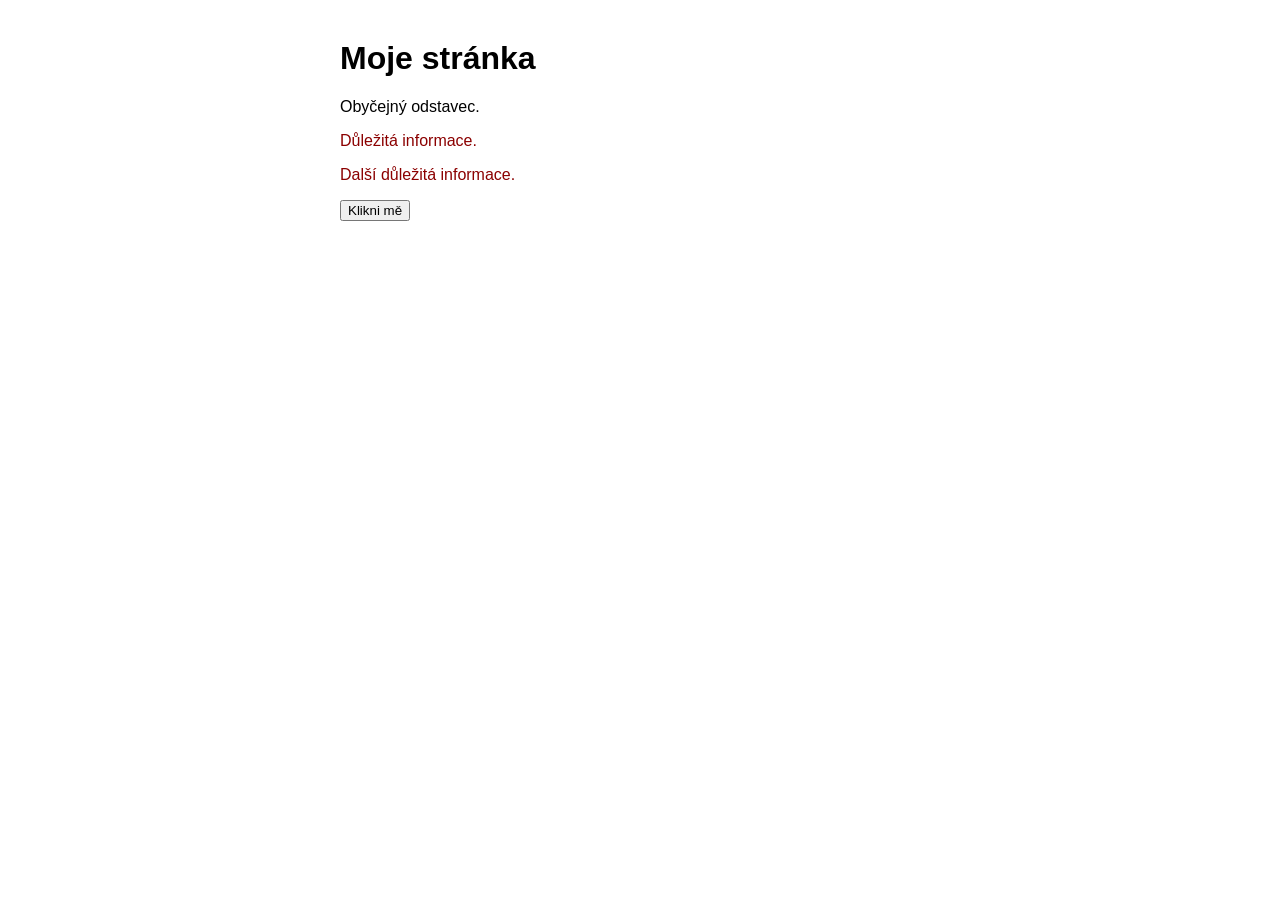
<file: 01-querySelector/index.html>
<!DOCTYPE html>
<html lang="cs">
<head>
  <meta charset="UTF-8">
  <title>Cvičení 1</title>
  <link rel="stylesheet" href="style.css">
</head>
<body>
  <h1>Moje stránka</h1>
  <p>Obyčejný odstavec.</p>
  <p class="dulezity">Důležitá informace.</p>
  <p class="dulezity">Další důležitá informace.</p>
  <button id="akce">Klikni mě</button>

  <script src="script.js" defer></script>
</body>
</html>
</file>
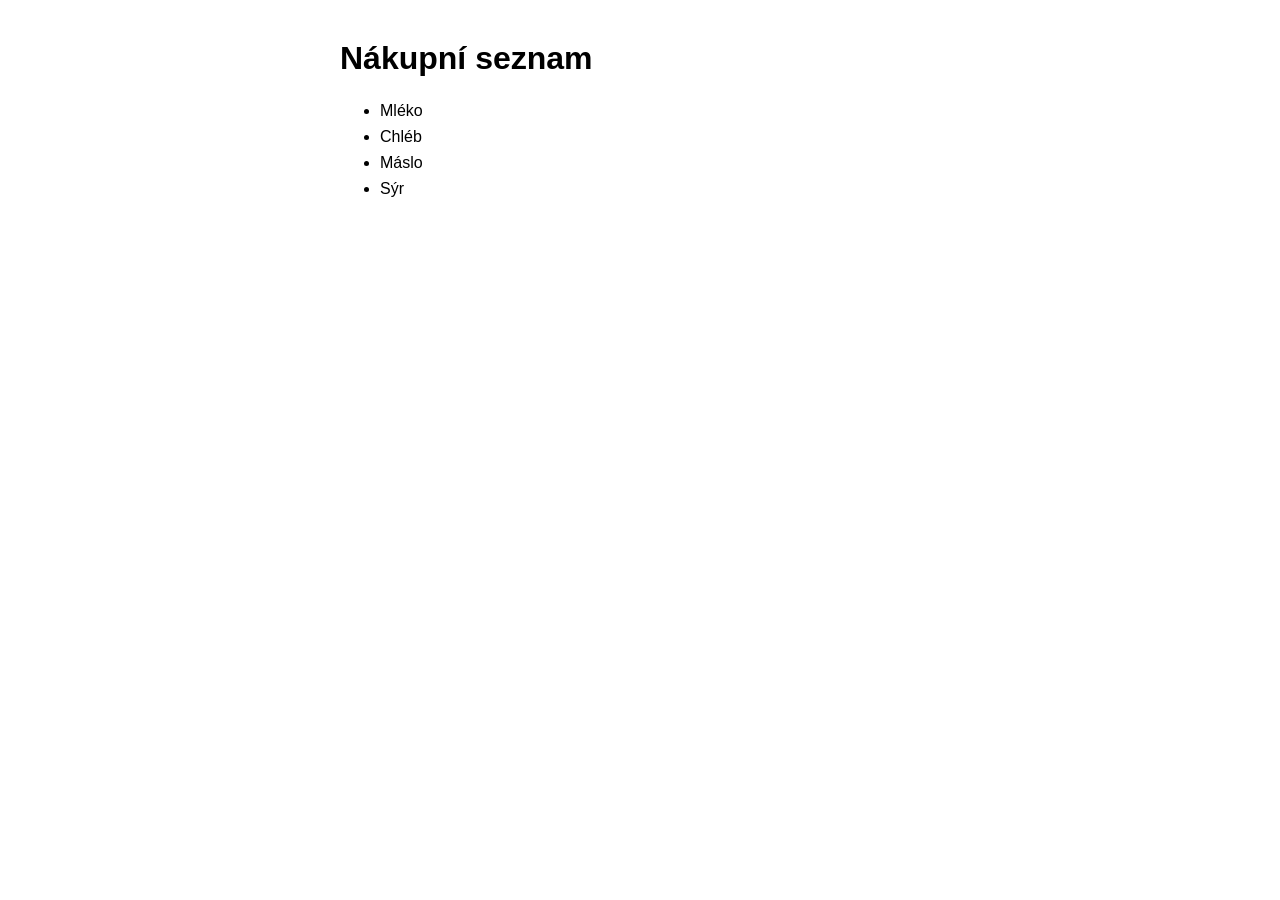
<file: 02-querySelectorAll/index.html>
<!DOCTYPE html>
<html lang="cs">
<head>
  <meta charset="UTF-8">
  <title>Cvičení 2</title>
  <link rel="stylesheet" href="style.css">
</head>
<body>
  <h1>Nákupní seznam</h1>
  <ul id="seznam">
    <li>Mléko</li>
    <li>Chléb</li>
    <li>Máslo</li>
    <li>Sýr</li>
  </ul>

  <script src="script.js" defer></script>
</body>
</html>
</file>
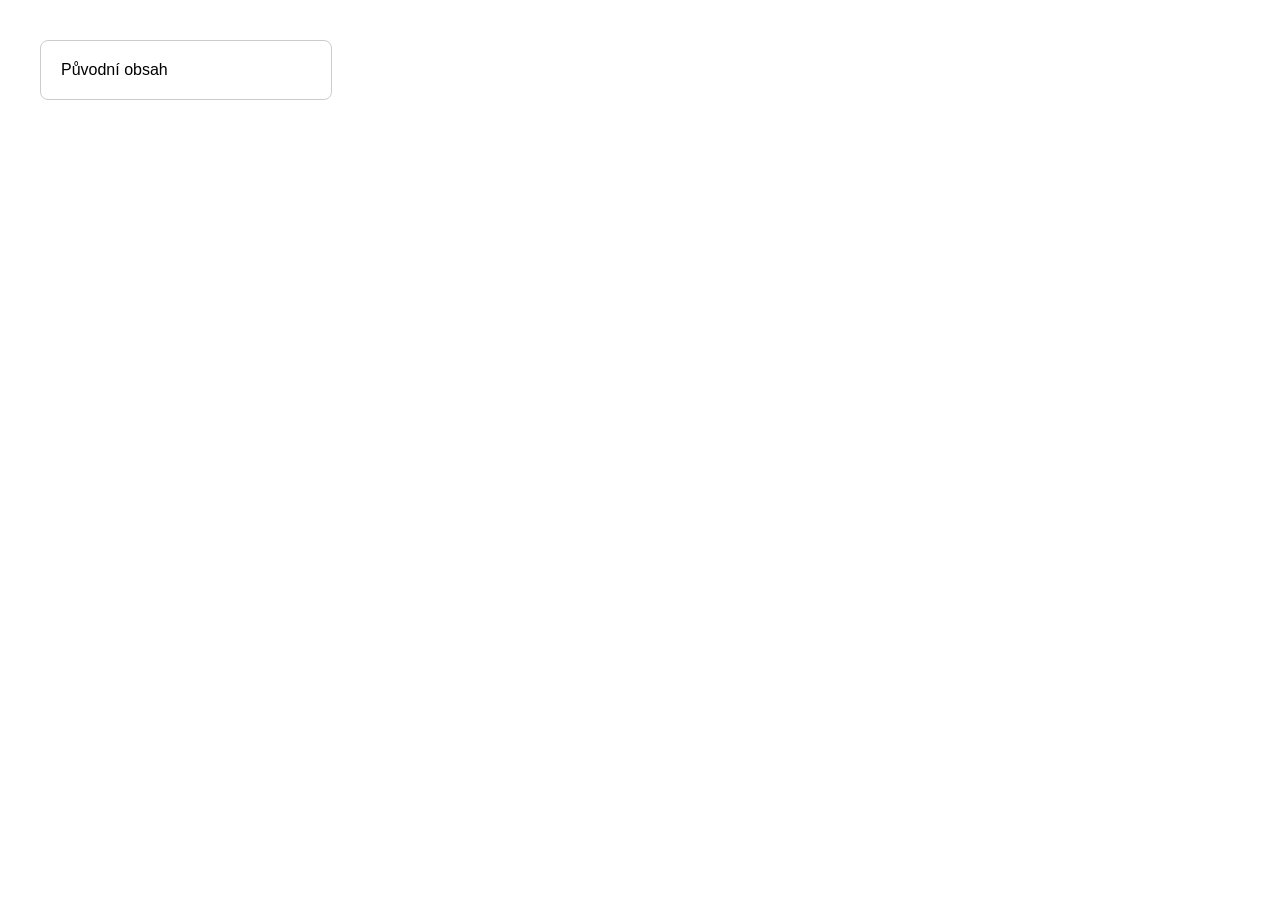
<file: 03-text-styly-tridy/index.html>
<!DOCTYPE html>
<html lang="cs">
<head>
  <meta charset="UTF-8">
  <title>Cvičení 3</title>
  <link rel="stylesheet" href="style.css">
</head>
<body>
  <div class="karta">Původní obsah</div>

  <script src="script.js" defer></script>
</body>
</html>
</file>
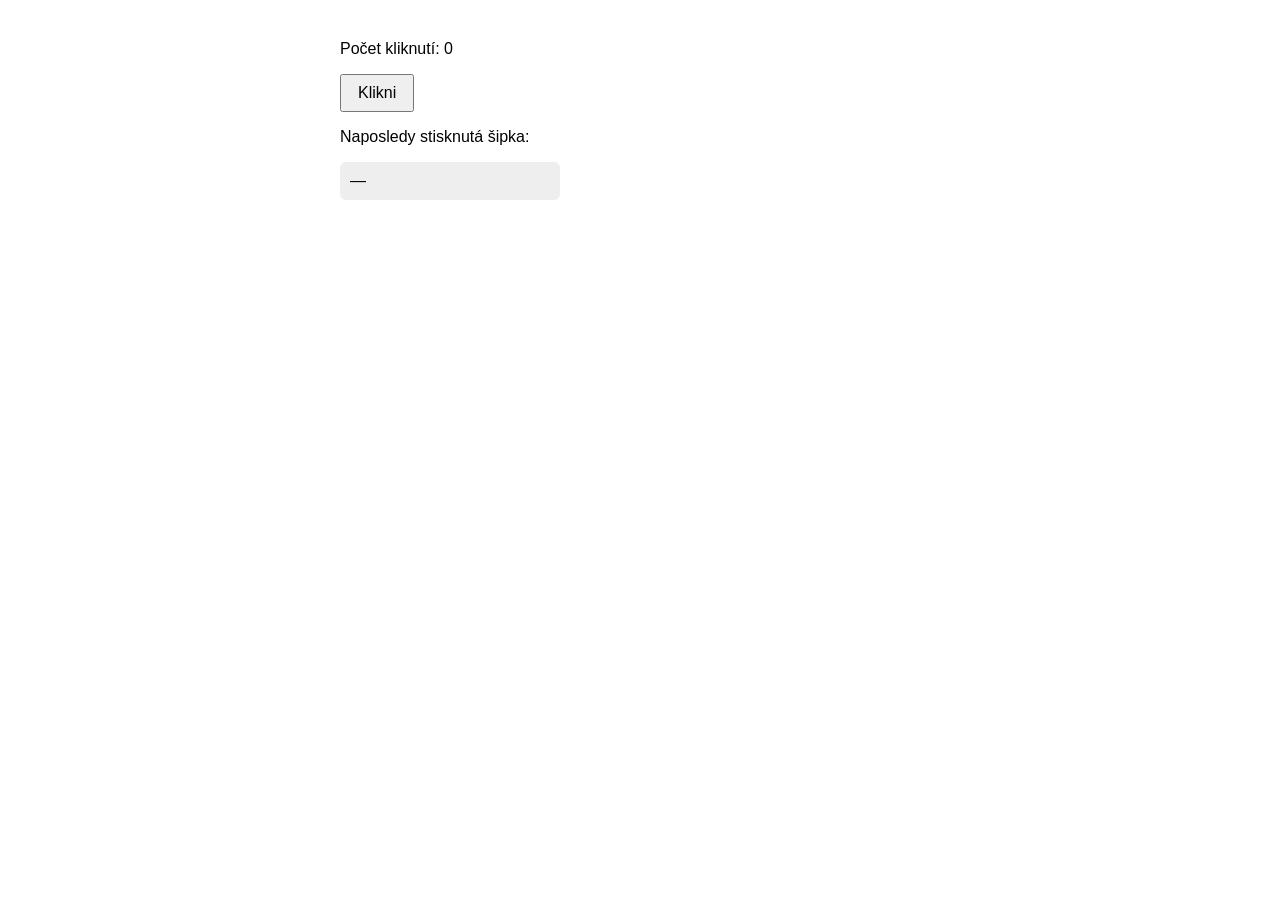
<file: 04-udalosti/index.html>
<!DOCTYPE html>
<html lang="cs">
<head>
  <meta charset="UTF-8">
  <title>Cvičení 4</title>
  <link rel="stylesheet" href="style.css">
</head>
<body>
  <p>Počet kliknutí: <span id="pocet">0</span></p>
  <button id="tlacitko">Klikni</button>

  <p>Naposledy stisknutá šipka:</p>
  <div id="info">—</div>

  <script src="script.js" defer></script>
</body>
</html>
</file>
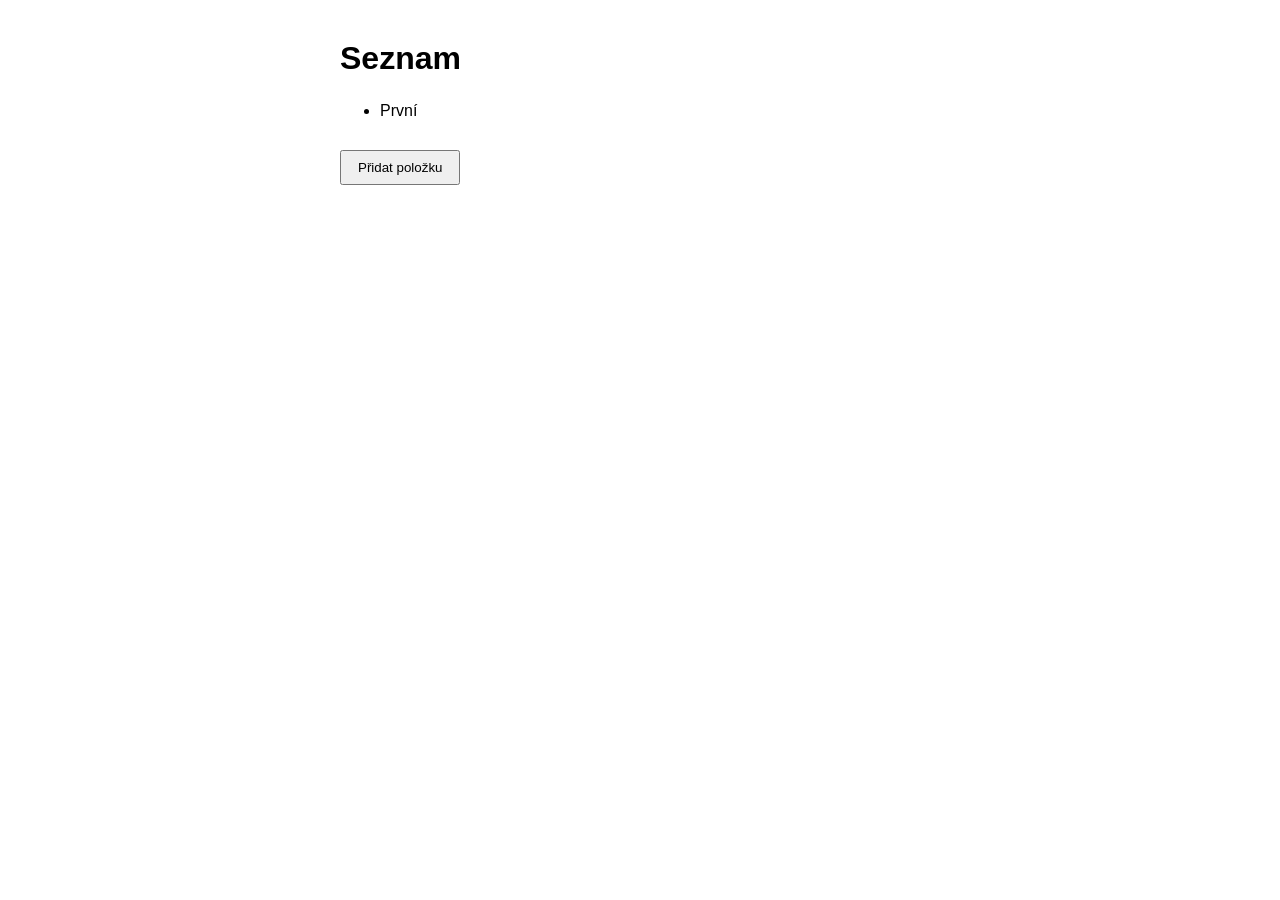
<file: 05-createElement/index.html>
<!DOCTYPE html>
<html lang="cs">
<head>
  <meta charset="UTF-8">
  <title>Cvičení 5</title>
  <link rel="stylesheet" href="style.css">
</head>
<body>
  <h1>Seznam</h1>
  <ul id="seznam">
    <li>První</li>
  </ul>
  <button id="pridat">Přidat položku</button>

  <script src="script.js" defer></script>
</body>
</html>
</file>
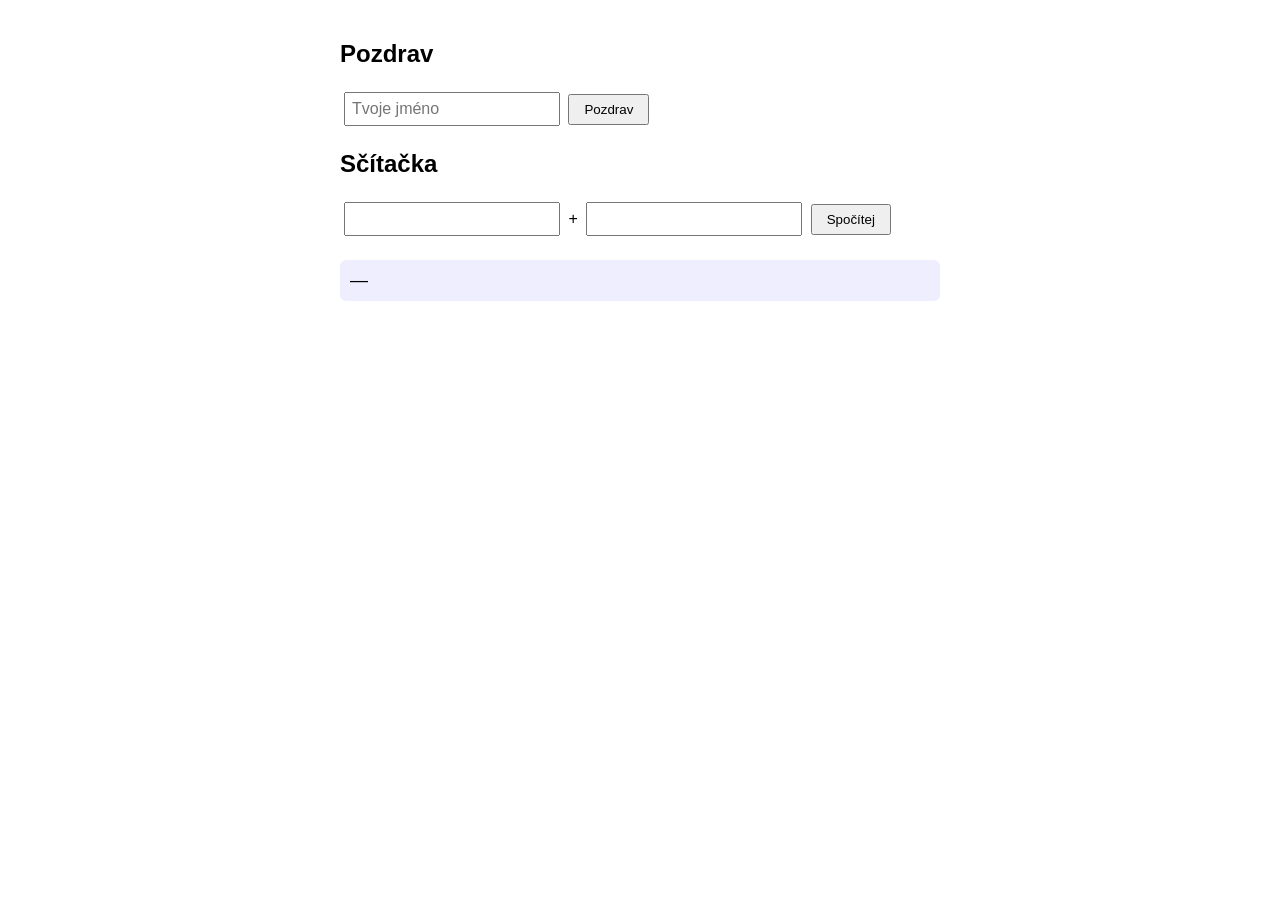
<file: 06-formular/index.html>
<!DOCTYPE html>
<html lang="cs">
<head>
  <meta charset="UTF-8">
  <title>Cvičení 6</title>
  <link rel="stylesheet" href="style.css">
</head>
<body>
  <h2>Pozdrav</h2>
  <input type="text" id="jmeno" placeholder="Tvoje jméno">
  <button id="pozdrav">Pozdrav</button>

  <h2>Sčítačka</h2>
  <input type="number" id="cislo1">
  +
  <input type="number" id="cislo2">
  <button id="spocitej">Spočítej</button>

  <div id="vystup">—</div>

  <script src="script.js" defer></script>
</body>
</html>
</file>
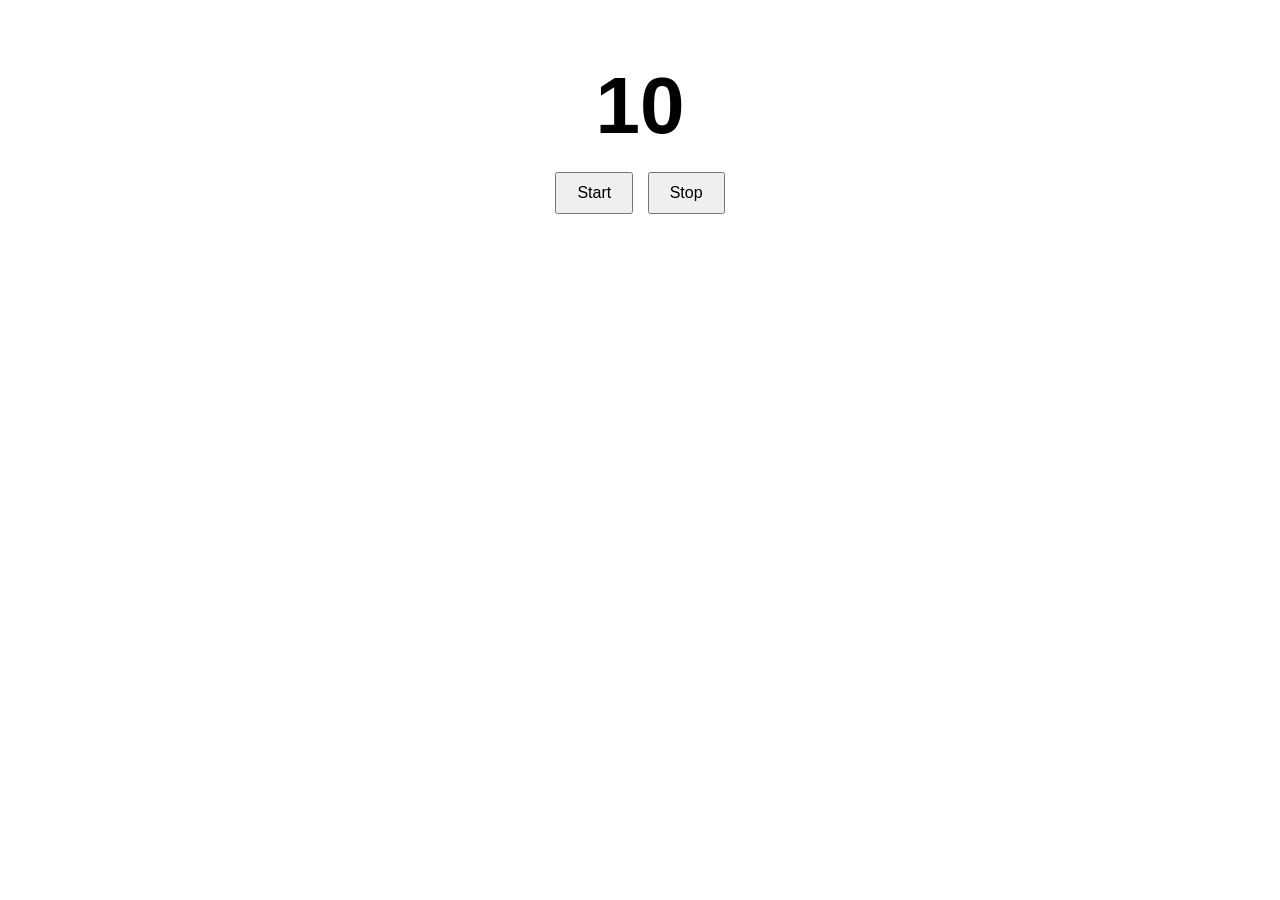
<file: 07-casovace/index.html>
<!DOCTYPE html>
<html lang="cs">
<head>
  <meta charset="UTF-8">
  <title>Cvičení 7</title>
  <link rel="stylesheet" href="style.css">
</head>
<body>
  <div id="odpocet">10</div>
  <button id="start">Start</button>
  <button id="stop">Stop</button>

  <script src="script.js" defer></script>
</body>
</html>
</file>
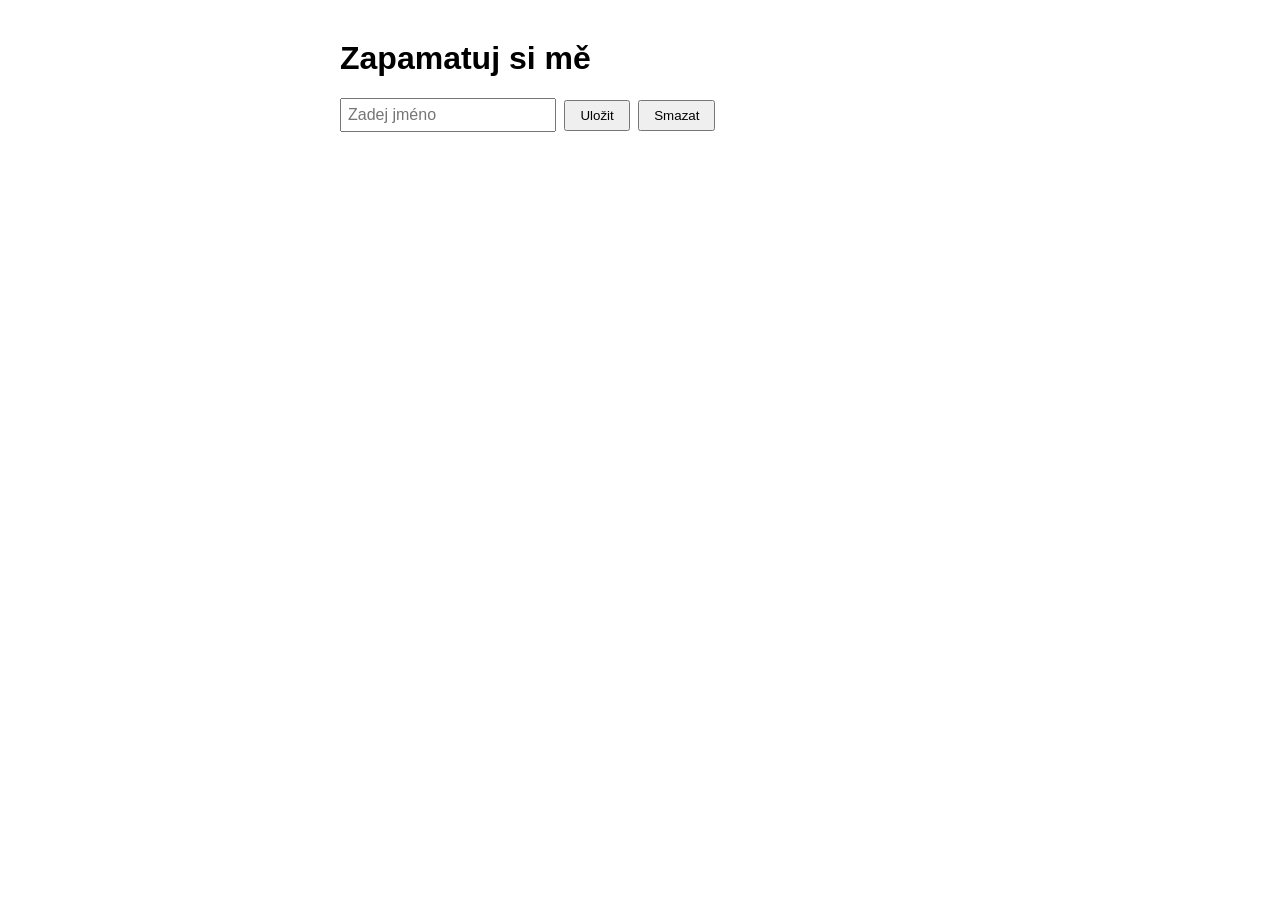
<file: 08-localStorage/index.html>
<!DOCTYPE html>
<html lang="cs">
<head>
  <meta charset="UTF-8">
  <title>Cvičení 8</title>
  <link rel="stylesheet" href="style.css">
</head>
<body>
  <h1>Zapamatuj si mě</h1>
  <input type="text" id="jmeno" placeholder="Zadej jméno">
  <button id="ulozit">Uložit</button>
  <button id="smazat">Smazat</button>

  <p id="zprava"></p>

  <script src="script.js" defer></script>
</body>
</html>
</file>
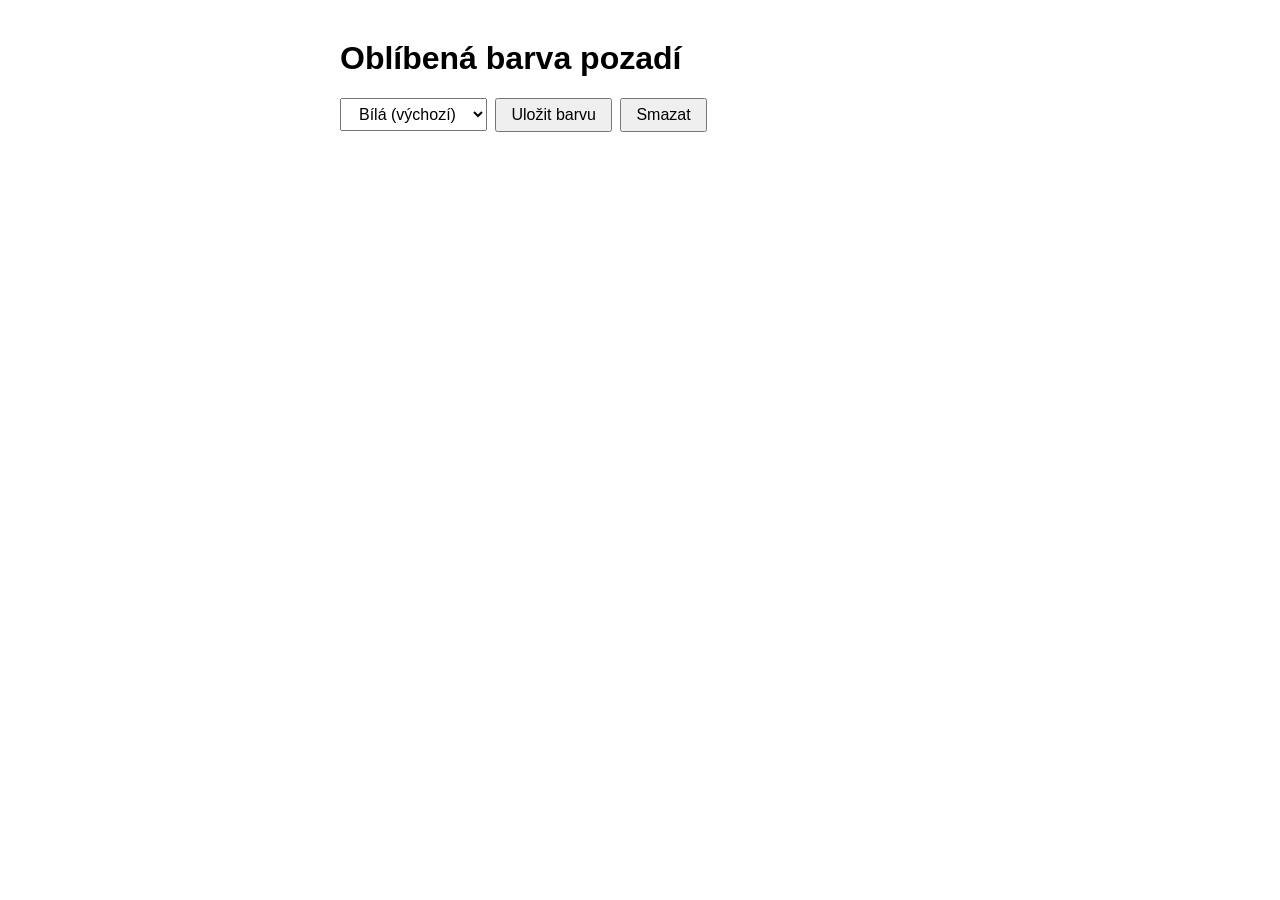
<file: 09-cookies/index.html>
<!DOCTYPE html>
<html lang="cs">
<head>
  <meta charset="UTF-8">
  <title>Cvičení 9</title>
  <link rel="stylesheet" href="style.css">
</head>
<body>
  <h1>Oblíbená barva pozadí</h1>

  <select id="barva">
    <option value="white">Bílá (výchozí)</option>
    <option value="#ffe0e0">Růžová</option>
    <option value="#e0ffe0">Zelená</option>
    <option value="#e0e0ff">Modrá</option>
    <option value="#ffffcc">Žlutá</option>
  </select>

  <button id="ulozit">Uložit barvu</button>
  <button id="smazat">Smazat</button>

  <p id="stav"></p>

  <script src="script.js" defer></script>
</body>
</html>
</file>
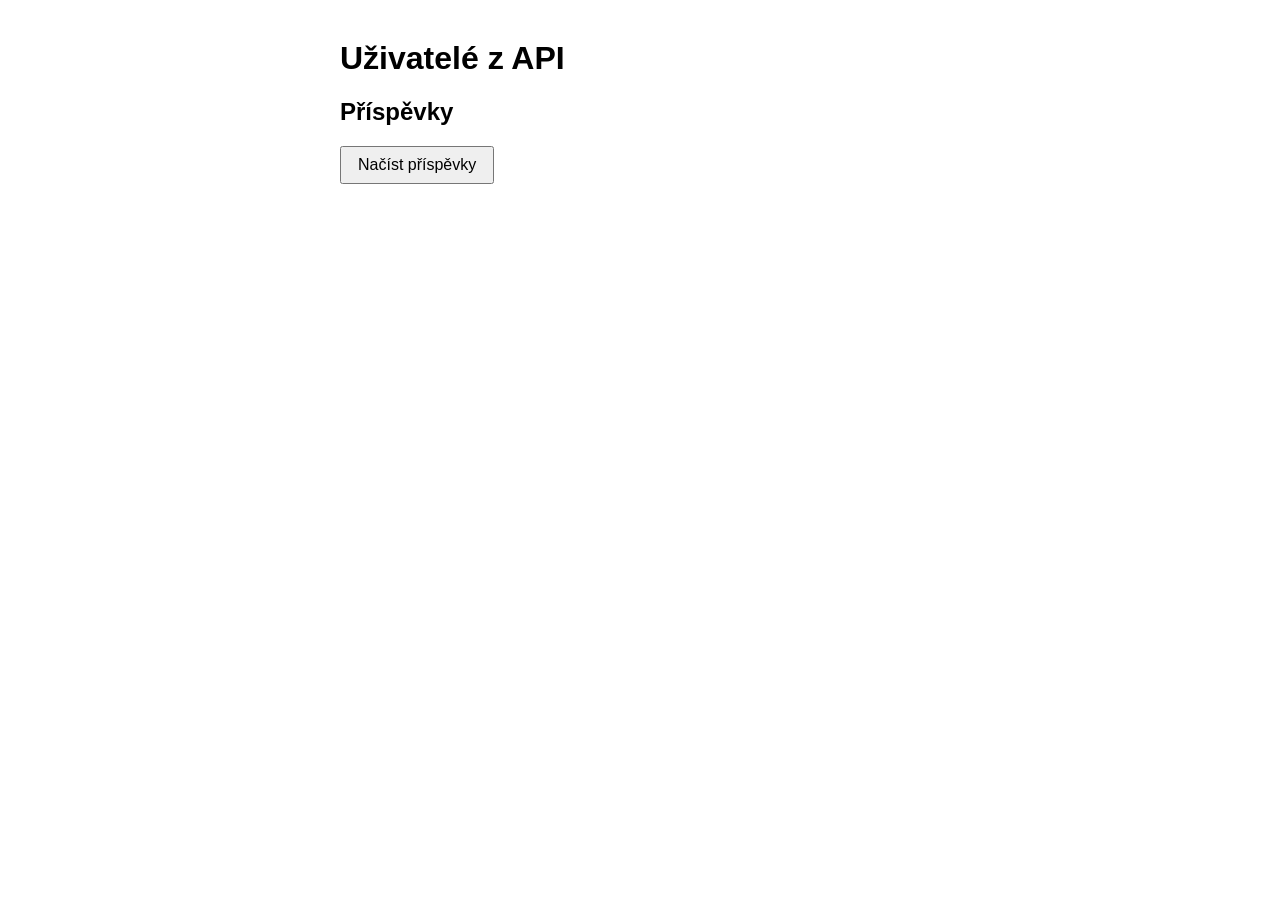
<file: 11-fetch/index.html>
<!DOCTYPE html>
<html lang="cs">
<head>
  <meta charset="UTF-8">
  <title>Cvičení 11</title>
  <link rel="stylesheet" href="style.css">
</head>
<body>
  <h1>Uživatelé z API</h1>
  <p id="stav"></p>
  <div id="seznam"></div>

  <h2>Příspěvky</h2>
  <button id="nacist">Načíst příspěvky</button>
  <ul id="prispevky"></ul>

  <script src="script.js" defer></script>
</body>
</html>
</file>
<file: 01-querySelector/style.css>
body {
  font-family: sans-serif;
  max-width: 600px;
  margin: 40px auto;
}
.dulezity {
  color: darkred;
}
</file>
<file: 02-querySelectorAll/style.css>
body {
  font-family: sans-serif;
  max-width: 600px;
  margin: 40px auto;
}
li {
  padding: 4px 0;
}
</file>
<file: 03-text-styly-tridy/style.css>
body {
  font-family: sans-serif;
  margin: 40px;
}
.karta {
  width: 250px;
  padding: 20px;
  border: 1px solid #ccc;
  border-radius: 8px;
}
.zvyrazneno {
  border: 3px solid orange;
  font-weight: bold;
}
</file>
<file: 04-udalosti/style.css>
body {
  font-family: sans-serif;
  max-width: 600px;
  margin: 40px auto;
}
#info {
  padding: 10px;
  background: #eee;
  border-radius: 6px;
  width: 200px;
}
button {
  padding: 8px 16px;
  font-size: 16px;
  cursor: pointer;
}
</file>
<file: 05-createElement/style.css>
body {
  font-family: sans-serif;
  max-width: 600px;
  margin: 40px auto;
}
li {
  padding: 4px 0;
}
.pridana {
  color: green;
  font-style: italic;
}
button {
  margin-top: 10px;
  padding: 8px 16px;
  cursor: pointer;
}
</file>
<file: 06-formular/style.css>
body {
  font-family: sans-serif;
  max-width: 600px;
  margin: 40px auto;
}
input {
  padding: 6px;
  font-size: 16px;
  margin: 4px;
}
button {
  padding: 6px 14px;
  cursor: pointer;
}
#vystup {
  margin-top: 20px;
  padding: 10px;
  background: #eef;
  border-radius: 6px;
  font-size: 18px;
}
</file>
<file: 07-casovace/style.css>
body {
  font-family: sans-serif;
  text-align: center;
  margin-top: 60px;
}
#odpocet {
  font-size: 80px;
  font-weight: bold;
  margin-bottom: 20px;
}
button {
  padding: 10px 20px;
  font-size: 16px;
  cursor: pointer;
  margin: 0 5px;
}
</file>
<file: 08-localStorage/style.css>
body {
  font-family: sans-serif;
  max-width: 600px;
  margin: 40px auto;
}
input {
  padding: 6px;
  font-size: 16px;
}
button {
  padding: 6px 14px;
  cursor: pointer;
  margin-left: 4px;
}
#zprava {
  margin-top: 20px;
  font-size: 18px;
  color: darkgreen;
}
</file>
<file: 09-cookies/style.css>
body {
  font-family: sans-serif;
  max-width: 600px;
  margin: 40px auto;
  transition: background-color 0.3s;
}
select, button {
  padding: 6px 14px;
  font-size: 16px;
  cursor: pointer;
  margin-right: 4px;
}
#stav {
  margin-top: 20px;
  color: #555;
}
</file>
<file: 11-fetch/style.css>
body {
  font-family: sans-serif;
  max-width: 600px;
  margin: 40px auto;
}
.karta {
  padding: 12px;
  margin-bottom: 8px;
  border: 1px solid #ddd;
  border-radius: 8px;
  background: #fafafa;
}
.karta strong {
  display: block;
  margin-bottom: 4px;
}
.karta span {
  color: #555;
  font-size: 14px;
}
button {
  padding: 8px 16px;
  font-size: 16px;
  cursor: pointer;
  margin-bottom: 10px;
}
#stav {
  color: #888;
  font-style: italic;
}
li {
  padding: 4px 0;
}
</file>
